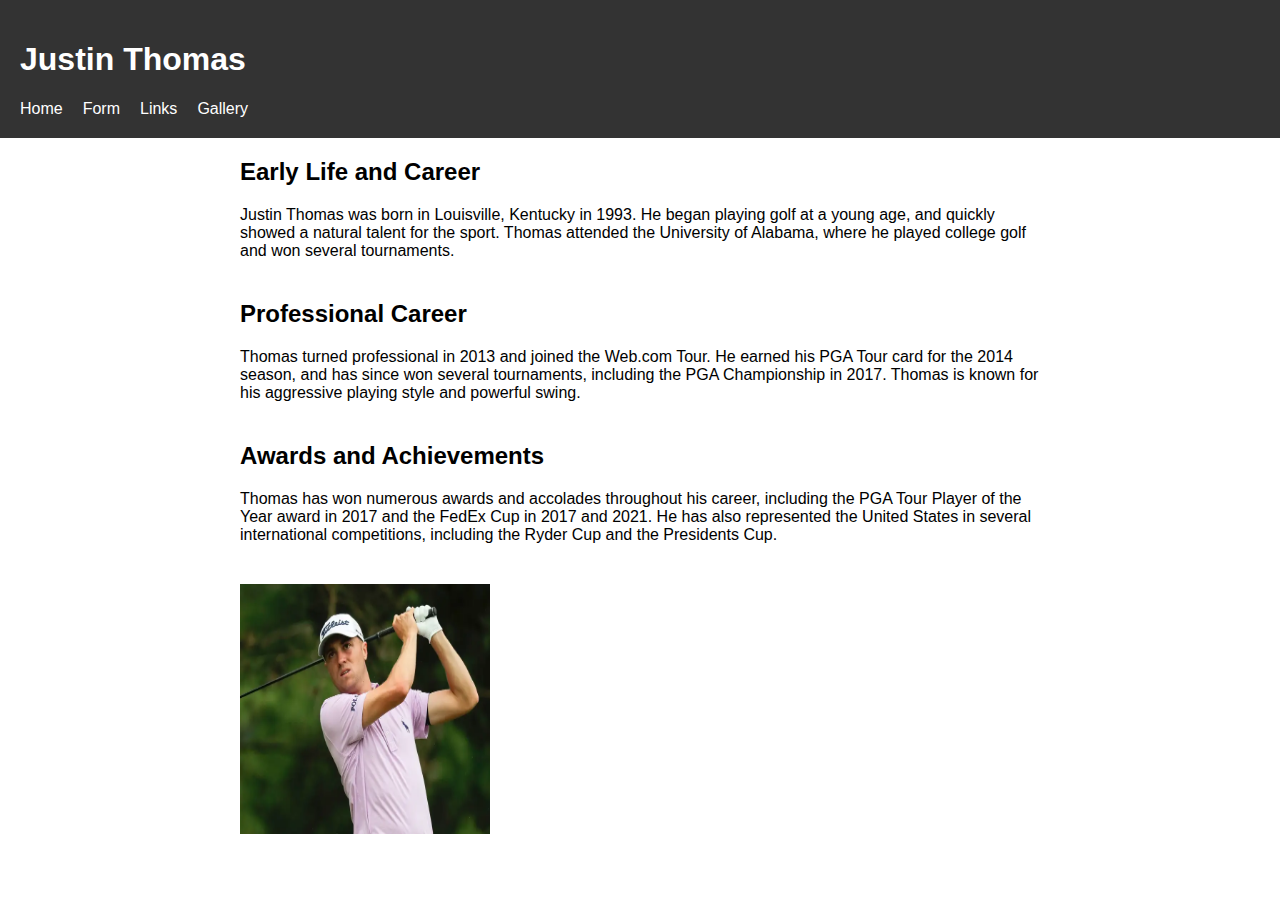
<file: index.html>
<!DOCTYPE html>
<html>
<head>
	<title>Justin Thomas Website - Page 1</title>
	<link rel="stylesheet" type="text/css" href="style.css">
</head>
<body>
	<header>
		<h1>Justin Thomas</h1>
		<nav>
			<ul>
				<li><a href="index.html">Home</a></li>
				<li><a href="page2.html">Form</a></li>
				<li><a href="page3.html">Links</a></li>
				<li><a href="page4.html">Gallery</a></li>
			</ul>
		</nav>
	</header>
	<main>
		<section>
			<h2>Early Life and Career</h2>
			<p>Justin Thomas was born in Louisville, Kentucky in 1993. He began playing golf at a young age, and quickly showed a natural talent for the sport. Thomas attended the University of Alabama, where he played college golf and won several tournaments.</p>
		</section>
		<section>
			<h2>Professional Career</h2>
			<p>Thomas turned professional in 2013 and joined the Web.com Tour. He earned his PGA Tour card for the 2014 season, and has since won several tournaments, including the PGA Championship in 2017. Thomas is known for his aggressive playing style and powerful swing.</p>
		</section>
		<section>
			<h2>Awards and Achievements</h2>
			<p>Thomas has won numerous awards and accolades throughout his career, including the PGA Tour Player of the Year award in 2017 and the FedEx Cup in 2017 and 2021. He has also represented the United States in several international competitions, including the Ryder Cup and the Presidents Cup.</p>
		</section>
		<img src="justinthomas.jpg" style="width:250px;height:250px" alt="Justin Thomas">
	</main>
</body>
</html>
</file>
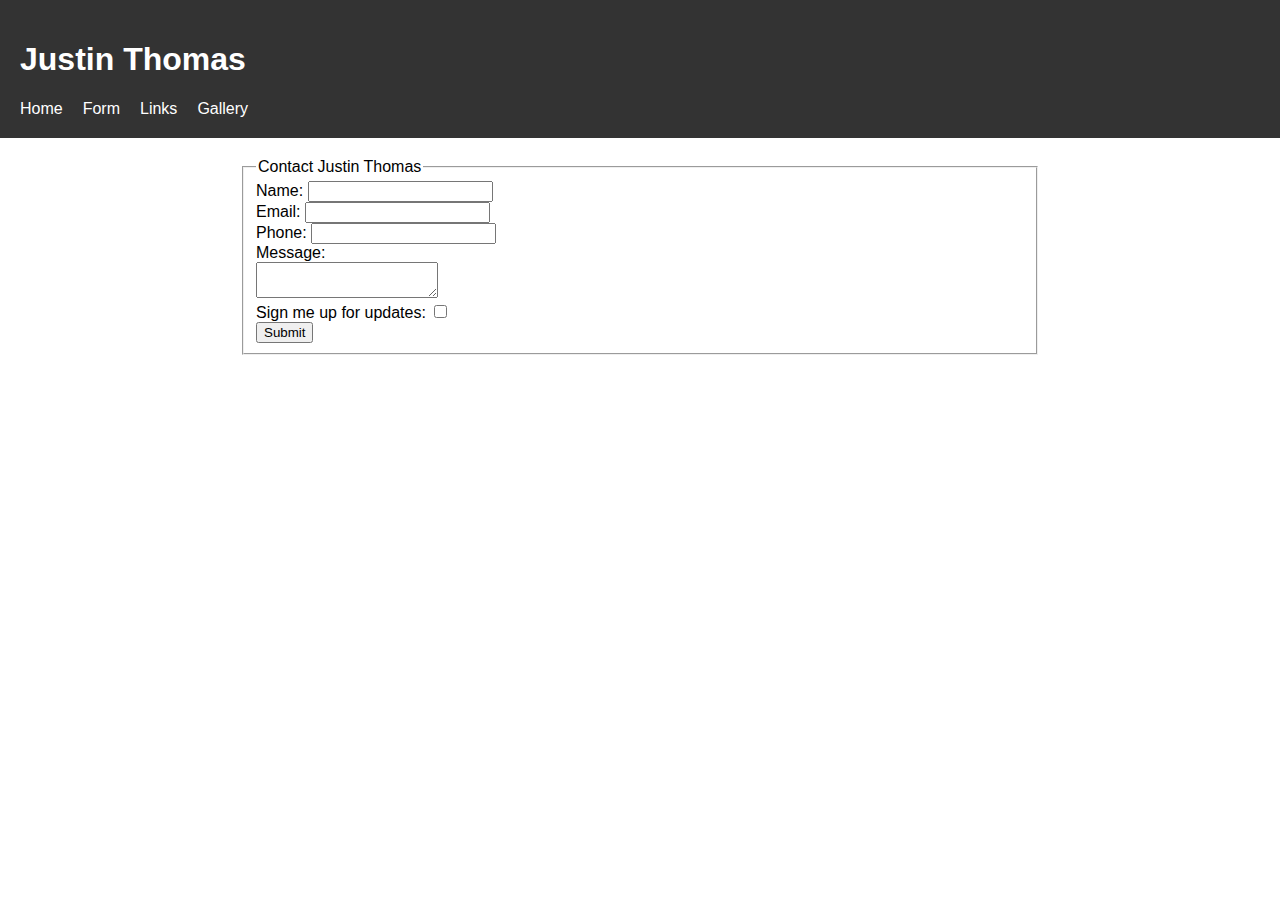
<file: page2.html>
<!DOCTYPE html>
<html>
<head>
	<title>Justin Thomas Website - Form</title>
	<link rel="stylesheet" type="text/css" href="style.css">
</head>
<body>
	<header>
		<h1>Justin Thomas</h1>
		<nav>
			<ul>
				<li><a href="index.html">Home</a></li>
				<li><a href="page2.html">Form</a></li>
				<li><a href="page3.html">Links</a></li>
				<li><a href="page4.html">Gallery</a></li>
			</ul>
		</nav>
	</header>
	<main>
		<form>
			<fieldset>
				<legend>Contact Justin Thomas</legend>
				<label for="name">Name:</label>
				<input type="text" id="name" name="name"><br>

				<label for="email">Email:</label>
				<input type="text" id="email" name="email"><br>

				<label for="phone">Phone:</label>
				<input type="text" id="phone" name="phone"><br>

				<label for="message">Message:</label><br>
				<textarea id="message" name="message"></textarea><br>

				<label for="updates">Sign me up for updates:</label>
				<input type="checkbox" id="updates" name="updates" value="yes"><br>

				<button type="submit">Submit</button>
			</fieldset>
		</form>
	</main>
</body>
</html>
</file>
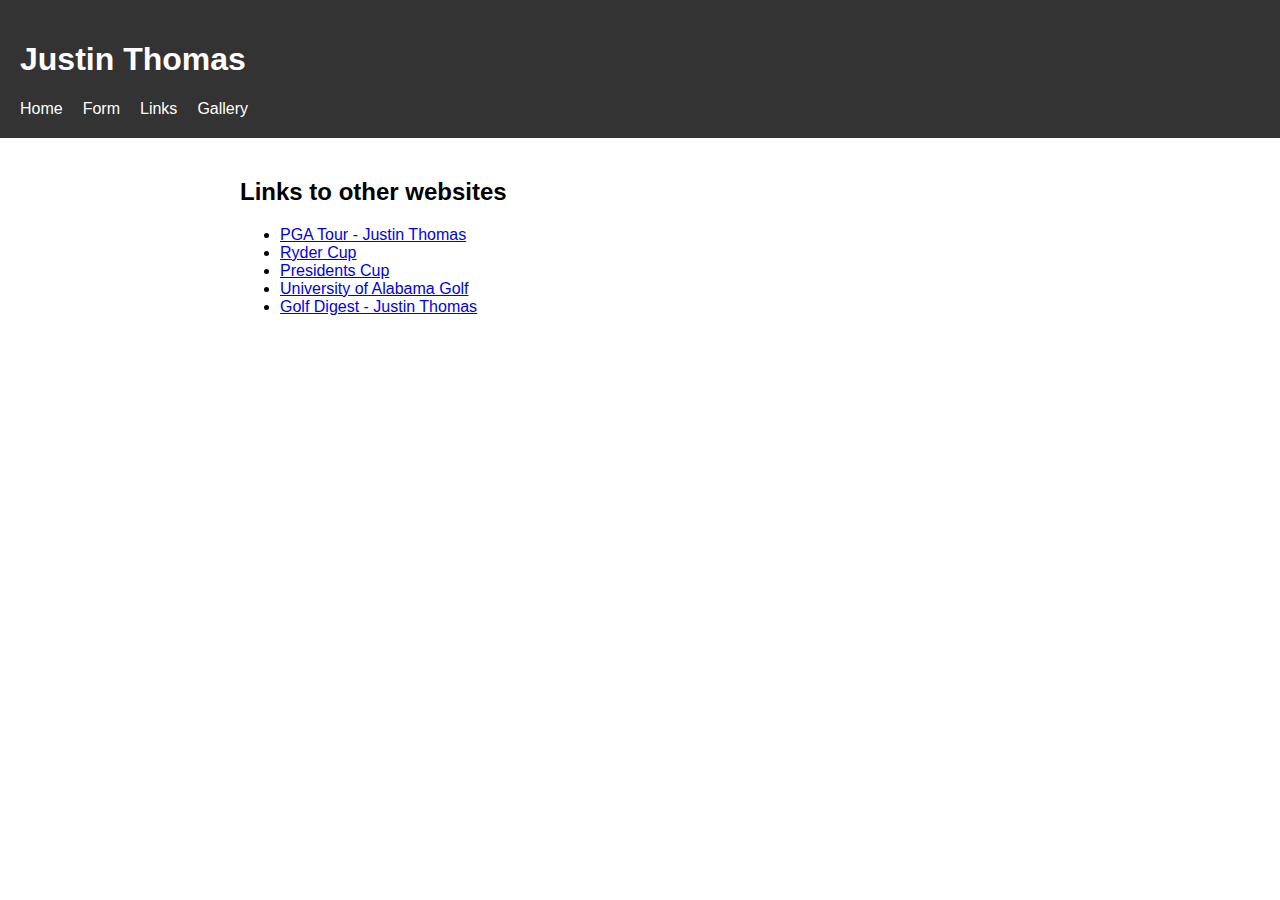
<file: page3.html>
<!DOCTYPE html>
<html>
<head>
	<title>Justin Thomas Website - Links</title>
	<link rel="stylesheet" type="text/css" href="style.css">
</head>
<body>
	<header>
		<h1>Justin Thomas</h1>
		<nav>
			<ul>
				<li><a href="index.html">Home</a></li>
				<li><a href="page2.html">Form</a></li>
				<li><a href="page3.html">Links</a></li>
				<li><a href="page4.html">Gallery</a></li>
			</ul>
		</nav>
	</header>
	<main>
		<h2>Links to other websites</h2>
		<ul>
			<li><a href="https://www.pgatour.com/players/player.33448.justin-thomas.html">PGA Tour - Justin Thomas</a></li>
			<li><a href="https://www.rydercup.com/">Ryder Cup</a></li>
			<li><a href="https://www.presidentscup.com/">Presidents Cup</a></li>
			<li><a href="https://www.alumni.ua.edu/s/944/16/interior.aspx?sid=944&gid=1&pgid=601">University of Alabama Golf</a></li>
			<li><a href="https://www.golfdigest.com/story/justin-thomas-what-im-working-on">Golf Digest - Justin Thomas</a></li>
		</ul>
	</main>
</body>
</html>
</file>
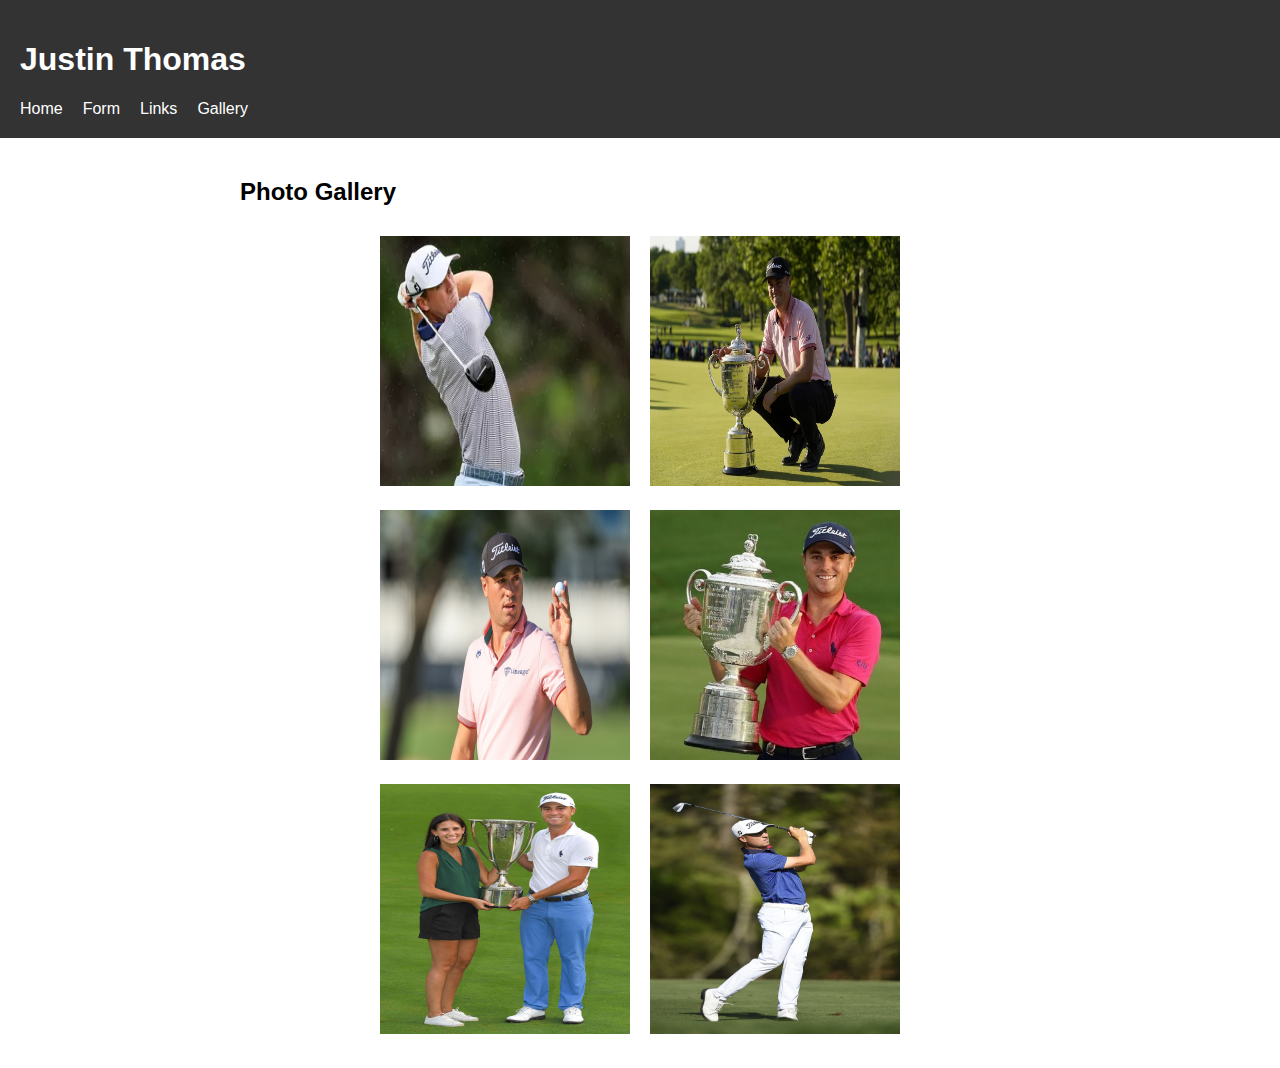
<file: page4.html>
<!DOCTYPE html>
<html>
<head>
	<title>Justin Thomas Website - Gallery</title>
	<link rel="stylesheet" type="text/css" href="style.css">
</head>
<body>
	<header>
		<h1>Justin Thomas</h1>
		<nav>
			<ul>
				<li><a href="index.html">Home</a></li>
				<li><a href="page2.html">Form</a></li>
				<li><a href="page3.html">Links</a></li>
				<li><a href="page4.html">Gallery</a></li>
			</ul>
		</nav>
	</header>
	<main>
		<h2>Photo Gallery</h2>
        <div class="gallery-container">
            <div class="gallery">
              <a href="justin5.jpg"><img src="justin5.jpg" alt="Justin Thomas"></a>
              <a href="justin2.jpg"><img src="justin2.jpg" alt="Justin Thomas"></a>
              <a href="justin3.jpg"><img src="justin3.jpg" alt="Justin Thomas"></a>
              <a href="justin4.jpg"><img src="justin4.jpg" alt="Justin Thomas"></a>
              <a href="justin1.jpg"><img src="justin1.jpg" alt="Justin Thomas"></a>
              <a href="justin6.jpg"><img src="justin6.jpg" alt="Justin Thomas"></a>
            </div>
          </div>
	</main>
</body>
</html>
</file>
<file: style.css>
body {
	margin: 0;
	padding: 0;
	font-family: Arial, sans-serif;
}

header {
	background-color: #333;
	color: #fff;
	padding: 20px;
}

nav ul {
	list-style: none;
	margin: 0;
	padding: 0;
	display: flex;
}

nav li {
	margin-right: 20px;
}

nav a {
	color: #fff;
	text-decoration: none;
}

nav a:hover {
	text-decoration: underline;
}

main {
	max-width: 800px;
	margin: 0 auto;
	padding: 20px;
}

section {
	margin-bottom: 40px;
}

section h2 {
	margin-top: 0;
}

footer {
	background-color: #333;
	color: #fff;
	padding: 20px;
	text-align: center;
}

.gallery-container {
	display: flex;
	justify-content: center;
  }

  .gallery {
	display: flex;
	flex-wrap: wrap;
	justify-content: center;
	align-items: center;
  }

  .gallery img {
	width: 250px;
	height: 250px;
	margin: 10px; /* optional: add some spacing between images */
  }
</file>
